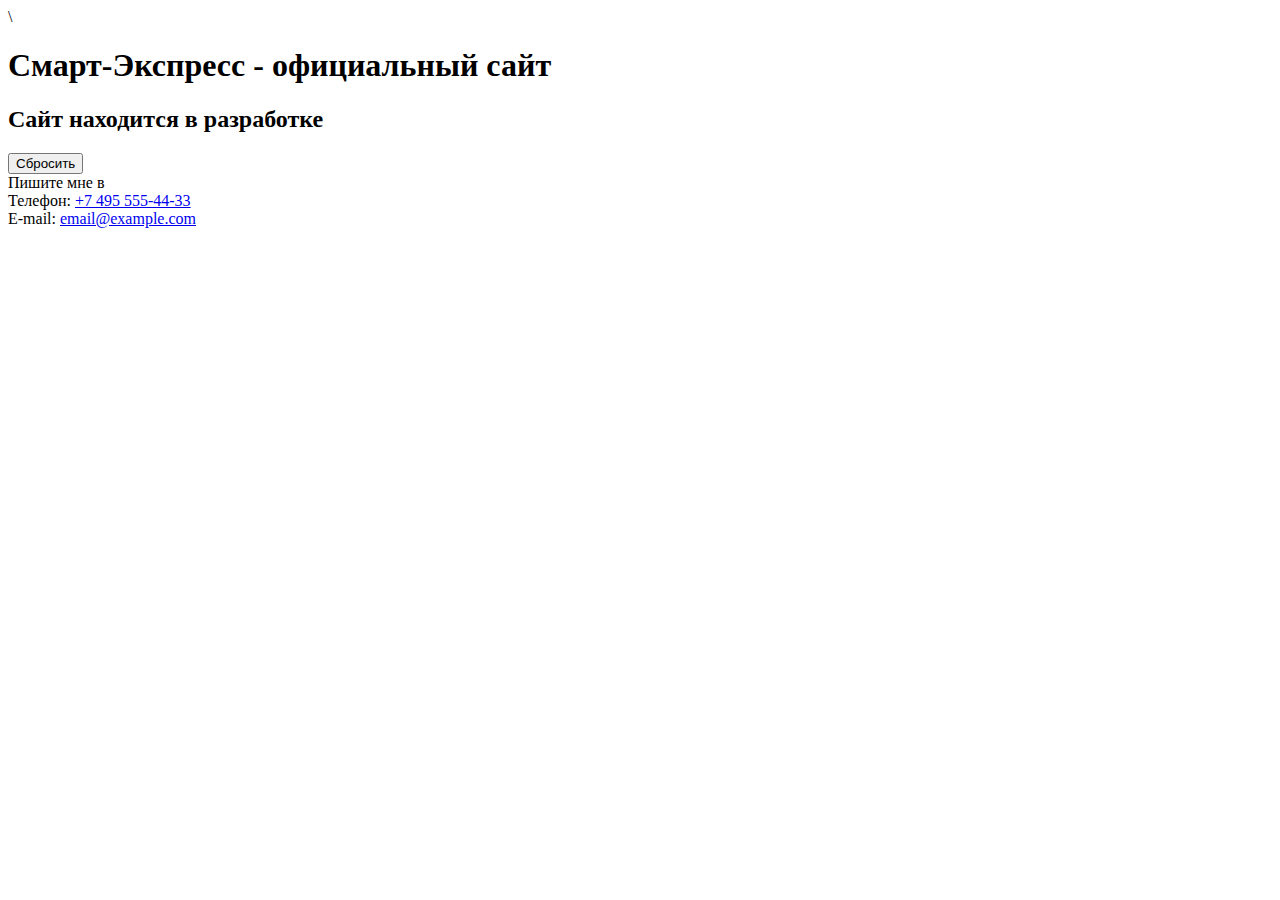
<file: Project/index.html>
<!DOCTYPE html>
<html>
<head>
    <title>Смарт-Экспресс — официальный сайт</title>\
</head>
<body>
    <h1>Смарт-Экспресс - официальный сайт</h1>
    <h2>Сайт находится в разработке</h2>
    <button>Сбросить</button>
    <div>Пишите мне в <a href="https://www.instagram.com/asdfg" target="_blank"></a></div>
    <div>Телефон: <a href="tel:+74955554433">+7 495 555-44-33</a></div>
    <div>E-mail: <a href="mailto:email@example.com">email@example.com</a></div>
</body>
</html>
</file>
